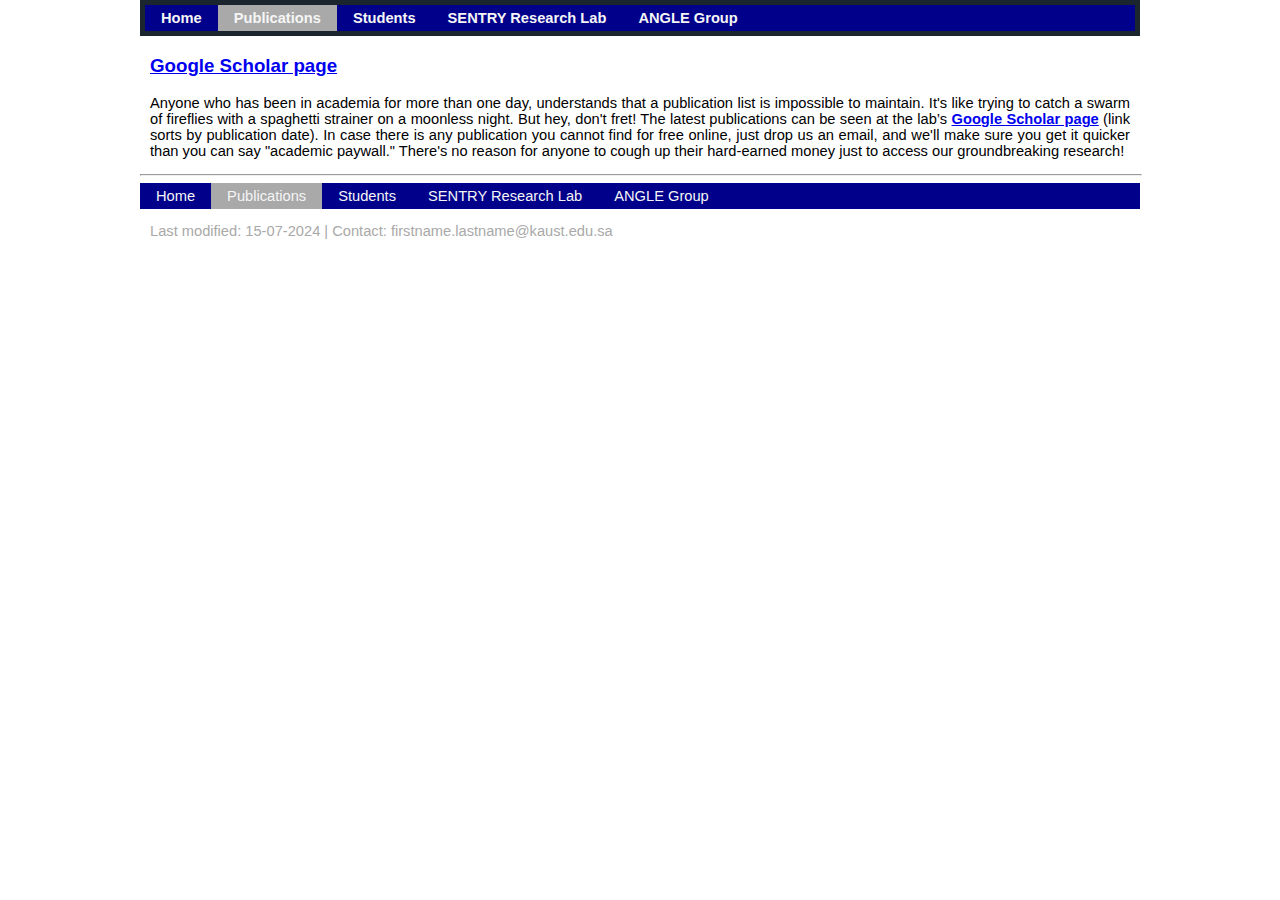
<file: publications.html>
<!DOCTYPE html>
<html>
<!-- Header Information -->
<head>
	<link rel="stylesheet" type="text/css" href="ckonstantinou.css">

	<meta charset="utf-8" />
	<meta name="description" content="Charalambos Konstantinou's Home Page">
	<meta name="keywords" content="Charalambos, Konstantinou, KAUST, Cyber-Physical Energy Systems, Security, Resilience">
	<meta name="author" content="ckonstantinou" >
	<meta name="viewport" content="width=device-width, initial-scale=1.0">

	<title>Konstantinou | KAUST</title>
	<link rel="shortcut icon" href="images/favicon.ico" type="image/x-icon">
</head>

<!-- Page Main Body -->
<body>

<!-- Site Navigation -->
<nav>
	<ul>
		<li><a href="index.html">Home</a></li>
		<li><a class="active" href="./publications.html">Publications</a></li>
		<li><a href="./students.html">Students</a></li>
		<li><a href="https://sentry.kaust.edu.sa/">SENTRY Research Lab</a></li>
		<li><a href="https://angle.kaust.edu.sa/">ANGLE Group</a></li>
	</ul>
</nav>

<h3><a name="scholar"><a href="https://scholar.google.com/citations?hl=en&user=c-Gb1JcAAAAJ&view_op=list_works&sortby=pubdate"><b>Google Scholar page</b></a></a></h3>
<p> 
Anyone who has been in academia for more than one day, understands that a publication list is impossible to maintain. It's like trying to catch a swarm of fireflies with a spaghetti strainer on a moonless night. But hey, don't fret! The latest publications can be seen at the lab’s <a href="https://scholar.google.com/citations?hl=en&user=c-Gb1JcAAAAJ&view_op=list_works&sortby=pubdate"><b>Google Scholar page</b></a> (link sorts by publication date). In case there is any publication you cannot find for free online, just drop us an email, and we'll make sure you get it quicker than you can say "academic paywall." There's no reason for anyone to cough up their hard-earned money just to access our groundbreaking research! 
</p>

<!-- Footer Content-->
<footer>
<hr align="center" width="100%">
<ul>
<li><a href="./index.html">Home</a></li>
<li><a class="active" href="./publications.html">Publications</a></li>
<li><a href="./students.html">Students</a></li>
<li><a href="https://sentry.kaust.edu.sa/">SENTRY Research Lab</a></li>
<li><a href="https://angle.kaust.edu.sa/">ANGLE Group</a></li>
</ul>
<p>Last modified: 15-07-2024 | Contact: firstname.lastname@kaust.edu.sa</p>
</footer>
</html>
</file>
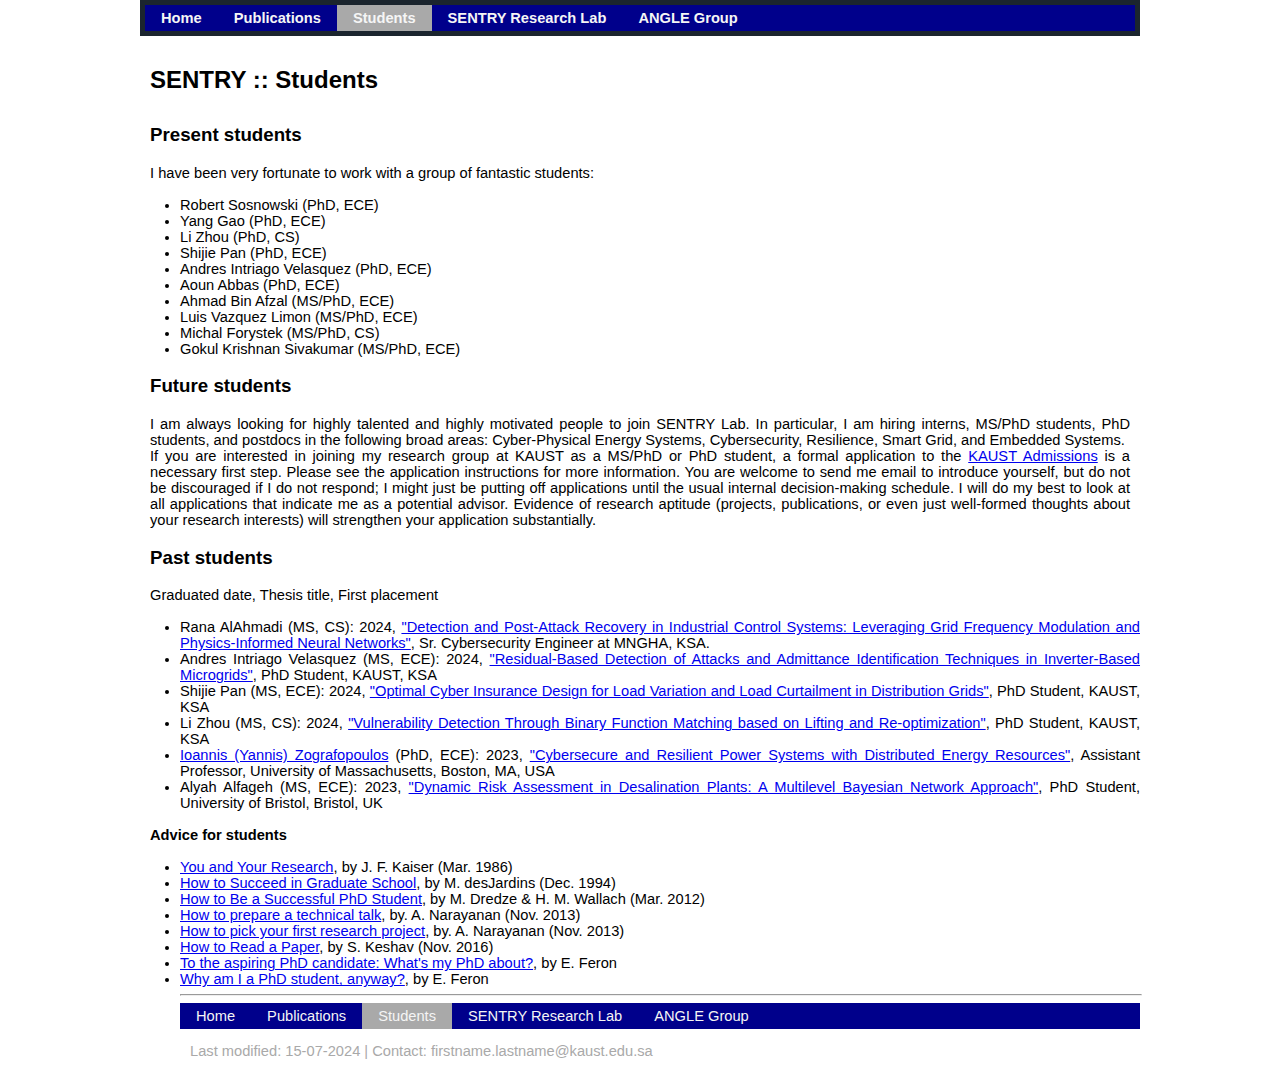
<file: students.html>
<!DOCTYPE html>
<html>
<!-- Header Information -->
<head>
	<link rel="stylesheet" type="text/css" href="ckonstantinou.css">

	<meta charset="utf-8" />
	<meta name="description" content="Charalambos Konstantinou's Home Page">
	<meta name="keywords" content="Charalambos, Konstantinou, KAUST, Cyber-Physical Energy Systems, Security, Resilience">
	<meta name="author" content="ckonstantinou" >
	<meta name="viewport" content="width=device-width, initial-scale=1.0">

	<title>Konstantinou | KAUST</title>
	<link rel="shortcut icon" href="images/favicon.ico" type="image/x-icon">
</head>

<!-- Page Main Body -->
<body>

<!-- Site Navigation -->
<nav>
	<ul>
		<li><a href="index.html">Home</a></li>
		<li><a href="./publications.html">Publications</a></li>
		<li><a class="active" href="./students.html">Students</a></li>
		<li><a href="https://sentry.kaust.edu.sa/">SENTRY Research Lab</a></li>
		<li><a href="https://angle.kaust.edu.sa/">ANGLE Group</a></li>
	</ul>
</nav>

<h2 id="journals">SENTRY :: Students</h2>
<h3><a name="present">Present students</a></h3>
<p> I have been very fortunate to work with a group of fantastic students:
<ul>
<!-- <li>Ioannis (Yannis) Zografopoulos (PhD, ECE)</li> -->
<li>Robert Sosnowski (PhD, ECE)</li>
<li>Yang Gao (PhD, ECE)</li>
<li>Li Zhou (PhD, CS)</li>
<li>Shijie Pan (PhD, ECE)</li>
<li>Andres Intriago Velasquez (PhD, ECE)</li>
<li>Aoun Abbas (PhD, ECE)</li>
<li>Ahmad Bin Afzal (MS/PhD, ECE)</li>
<li>Luis Vazquez Limon (MS/PhD, ECE)</li>
<li>Michal Forystek (MS/PhD, CS)</li>
<li>Gokul Krishnan Sivakumar (MS/PhD, ECE)</li>
<!-- <li>Alyah Alfageh (MS, ECE)</li> -->
<!-- <li>Rana A. AlAhmadi (MS, CS)</li> -->
</ul>
</p>

<h3><a name="present">Future students</a></h3>
<p> I am always looking for highly talented and highly motivated people to join SENTRY Lab. In particular, I am hiring interns, MS/PhD students, PhD students, and postdocs in the following broad areas: Cyber-Physical Energy Systems, Cybersecurity, Resilience, Smart Grid, and Embedded Systems. 
<br>
If you are interested in joining my research group at KAUST as a MS/PhD or PhD student, a formal application to the <a href="https://admissions.kaust.edu.sa/">KAUST Admissions</a> is a necessary first step. Please see the application instructions for more information. You are welcome to send me email to introduce yourself, but do not be discouraged if I do not respond; I might just be putting off applications until the usual internal decision-making schedule. I will do my best to look at all applications that indicate me as a potential advisor. Evidence of research aptitude (projects, publications, or even just well-formed thoughts about your research interests) will strengthen your application substantially.
</p>

<h3><a name="past">Past students</a></h3>
<p> Graduated date, Thesis title, First placement
<ul>
<li>Rana AlAhmadi (MS, CS): 2024, <a href="http://hdl.handle.net/10754/699717">"Detection and Post-Attack Recovery in Industrial Control Systems: Leveraging Grid Frequency Modulation and Physics-Informed Neural Networks"</a>, Sr. Cybersecurity Engineer at MNGHA, KSA.</li>
<li>Andres Intriago Velasquez (MS, ECE): 2024, <a href="http://hdl.handle.net/10754/699268">"Residual-Based Detection of Attacks and Admittance Identification Techniques in Inverter-Based Microgrids"</a>, PhD Student, KAUST, KSA</li>
<li>Shijie Pan (MS, ECE): 2024, <a href="http://hdl.handle.net/10754/698865">"Optimal Cyber Insurance Design for Load Variation and Load Curtailment in Distribution Grids"</a>, PhD Student, KAUST, KSA</li>
<li>Li Zhou (MS, CS): 2024, <a href="http://hdl.handle.net/10754/698490">"Vulnerability Detection Through Binary Function Matching based on Lifting and Re-optimization"</a>, PhD Student, KAUST, KSA</li>
<li><a href="https://zografop.github.io/">Ioannis (Yannis) Zografopoulos</a> (PhD, ECE): 2023, <a href="https://repository.kaust.edu.sa/handle/10754/693397">"Cybersecure and Resilient Power Systems with Distributed Energy Resources"</a>, Assistant Professor, University of Massachusetts, Boston, MA, USA</li>
<li>Alyah Alfageh (MS, ECE): 2023, <a href="https://repository.kaust.edu.sa/handle/10754/693260">"Dynamic Risk Assessment in Desalination Plants: A Multilevel Bayesian Network Approach"</a>, PhD Student, University of Bristol, Bristol, UK</li>
</ul>
</p>

<p><b>Advice for students</b></p>
<ul>
<li><a href="http://www.cs.virginia.edu/~robins/YouAndYourResearch.html">You and Your Research</a>, by J. F. Kaiser (Mar. 1986)</li>
<li><a href="https://dl.acm.org/doi/pdf/10.1145/197149.197154">How to Succeed in Graduate School</a>, by M. desJardins (Dec. 1994)</li>
<li><a href="https://people.cs.umass.edu/~wallach/how_to_be_a_successful_phd_student.pdf">How to Be a Successful PhD Student</a>, by M. Dredze &amp; H. M. Wallach (Mar. 2012)</li>
<li><a href="https://33bits.wordpress.com/2013/11/26/how-to-prepare-a-technical-talk/">How to prepare a technical talk</a>, by. A. Narayanan (Nov. 2013)</li>
<li><a href="https://33bits.wordpress.com/2013/11/01/how-to-pick-your-first-research-project/">How to pick your first research project</a>, by. A. Narayanan (Nov. 2013)</li>
<li><a href="http://ccr.sigcomm.org/online/files/p83-keshavA.pdf">How to Read a Paper</a>, by S. Keshav (Nov. 2016)</li>
<li><a href="http://www.feron.org/Eric/PhD_characterization_2.htm">To the aspiring PhD candidate: What's my PhD about?</a>, by E. Feron</li>
<li><a href="http://www.feron.org/Eric/Why_am_I_a_PhD_student.pdf">Why am I a PhD student, anyway?</a>, by E. Feron</li>



<!-- Footer Content-->
<footer>
<hr align="center" width="100%">
<ul>
<li><a href="./index.html">Home</a></li>
<li><a href="./publications.html">Publications</a></li>
<li><a class="active" href="./students.html">Students</a></li>
<li><a href="https://sentry.kaust.edu.sa/">SENTRY Research Lab</a></li>
<li><a href="https://angle.kaust.edu.sa/">ANGLE Group</a></li>
</ul>
<p>Last modified: 15-07-2024 | Contact: firstname.lastname@kaust.edu.sa</p>
</footer>
</html>
</file>
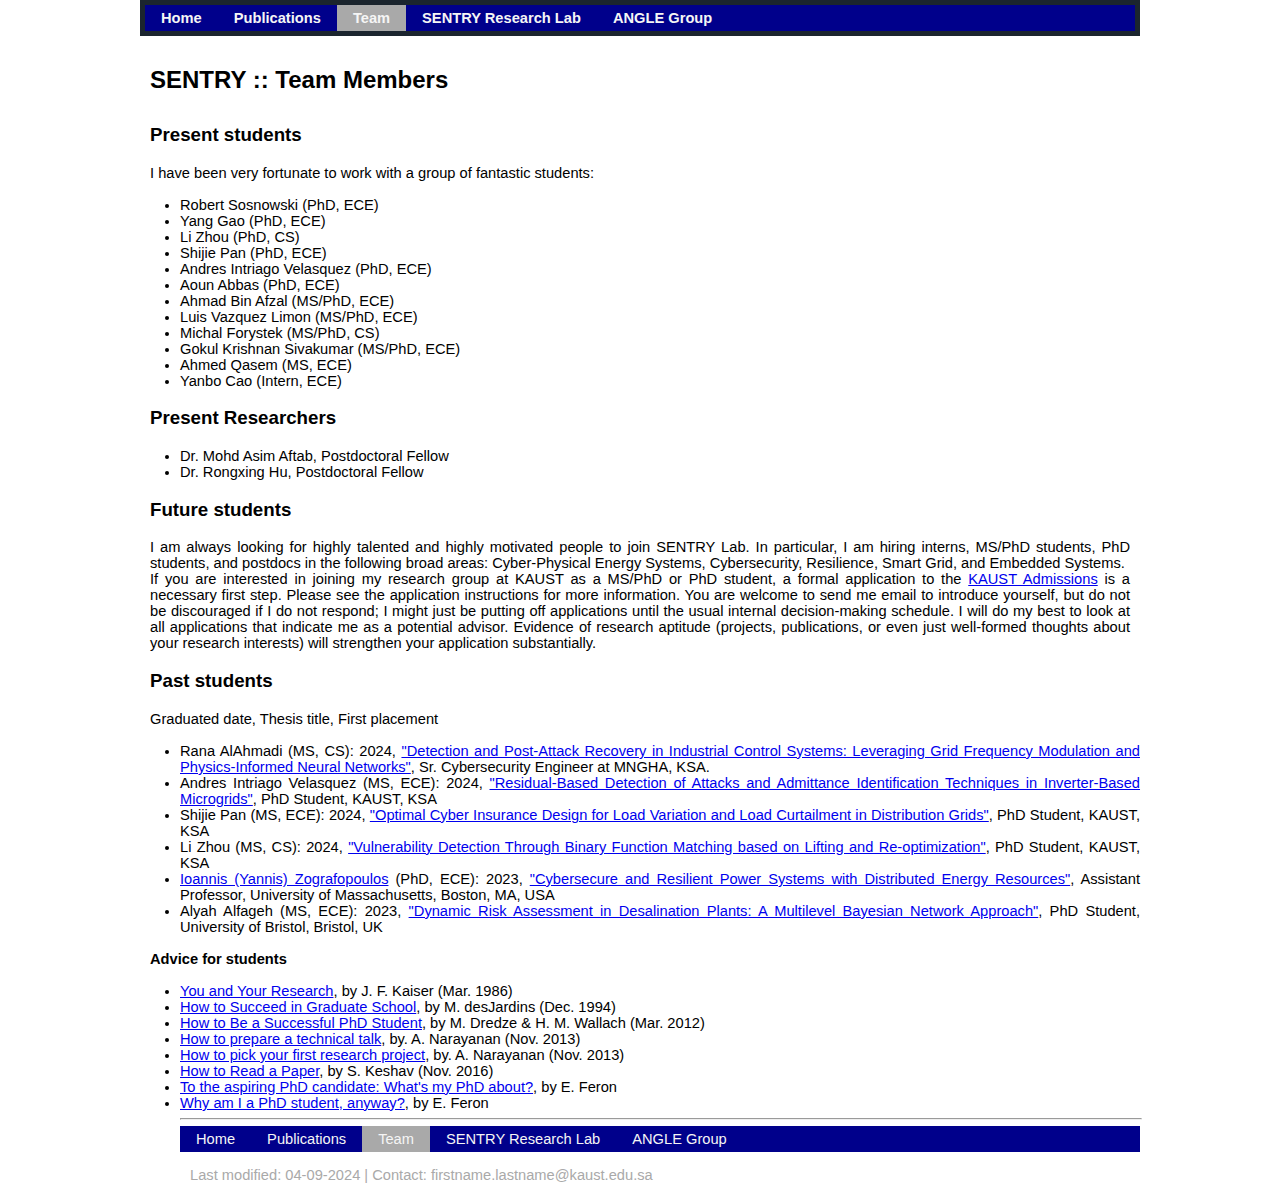
<file: team.html>
<!DOCTYPE html>
<html>
<!-- Header Information -->
<head>
	<link rel="stylesheet" type="text/css" href="ckonstantinou.css">

	<meta charset="utf-8" />
	<meta name="description" content="Charalambos Konstantinou's Home Page">
	<meta name="keywords" content="Charalambos, Konstantinou, KAUST, Cyber-Physical Energy Systems, Security, Resilience">
	<meta name="author" content="ckonstantinou" >
	<meta name="viewport" content="width=device-width, initial-scale=1.0">

	<title>Konstantinou | KAUST</title>
	<link rel="shortcut icon" href="images/favicon.ico" type="image/x-icon">
</head>

<!-- Page Main Body -->
<body>

<!-- Site Navigation -->
<nav>
	<ul>
		<li><a href="index.html">Home</a></li>
		<li><a href="./publications.html">Publications</a></li>
		<li><a class="active" href="./team.html">Team</a></li>
		<li><a href="https://sentry.kaust.edu.sa/">SENTRY Research Lab</a></li>
		<li><a href="https://angle.kaust.edu.sa/">ANGLE Group</a></li>
	</ul>
</nav>

<h2 id="journals">SENTRY :: Team Members</h2>
<h3><a name="present">Present students</a></h3>
<p> I have been very fortunate to work with a group of fantastic students:
<ul>
<!-- <li>Ioannis (Yannis) Zografopoulos (PhD, ECE)</li> -->
<li>Robert Sosnowski (PhD, ECE)</li>
<li>Yang Gao (PhD, ECE)</li>
<li>Li Zhou (PhD, CS)</li>
<li>Shijie Pan (PhD, ECE)</li>
<li>Andres Intriago Velasquez (PhD, ECE)</li>
<li>Aoun Abbas (PhD, ECE)</li>
<li>Ahmad Bin Afzal (MS/PhD, ECE)</li>
<li>Luis Vazquez Limon (MS/PhD, ECE)</li>
<li>Michal Forystek (MS/PhD, CS)</li>
<li>Gokul Krishnan Sivakumar (MS/PhD, ECE)</li>
<li>Ahmed Qasem (MS, ECE)</li>
<li>Yanbo Cao (Intern, ECE)</li>
<!-- <li>Alyah Alfageh (MS, ECE)</li> -->
<!-- <li>Rana A. AlAhmadi (MS, CS)</li> -->
</ul>
</p>

<h3><a name="present">Present Researchers</a></h3>
<ul>
<!--<li>Dr. Nabil Mohammaed, Research Scientist (co-advised with Prof. Shehab Ahmed)</li>-->
<li>Dr. Mohd Asim Aftab, Postdoctoral Fellow</li>
<li>Dr. Rongxing Hu, Postdoctoral Fellow</li>
<!--<li>Dr. Biswarup Mukherjee, Postdoctoral Fellow</li>-->
<!--<li>Adrian V. Montiano, Research Technician (co-advised with Prof. Shehab Ahmed)</li>-->
</ul>
</p>

<h3><a name="present">Future students</a></h3>
<p> I am always looking for highly talented and highly motivated people to join SENTRY Lab. In particular, I am hiring interns, MS/PhD students, PhD students, and postdocs in the following broad areas: Cyber-Physical Energy Systems, Cybersecurity, Resilience, Smart Grid, and Embedded Systems. 
<br>
If you are interested in joining my research group at KAUST as a MS/PhD or PhD student, a formal application to the <a href="https://admissions.kaust.edu.sa/">KAUST Admissions</a> is a necessary first step. Please see the application instructions for more information. You are welcome to send me email to introduce yourself, but do not be discouraged if I do not respond; I might just be putting off applications until the usual internal decision-making schedule. I will do my best to look at all applications that indicate me as a potential advisor. Evidence of research aptitude (projects, publications, or even just well-formed thoughts about your research interests) will strengthen your application substantially.
</p>

<h3><a name="past">Past students</a></h3>
<p> Graduated date, Thesis title, First placement
<ul>
<li>Rana AlAhmadi (MS, CS): 2024, <a href="http://hdl.handle.net/10754/699717">"Detection and Post-Attack Recovery in Industrial Control Systems: Leveraging Grid Frequency Modulation and Physics-Informed Neural Networks"</a>, Sr. Cybersecurity Engineer at MNGHA, KSA.</li>
<li>Andres Intriago Velasquez (MS, ECE): 2024, <a href="http://hdl.handle.net/10754/699268">"Residual-Based Detection of Attacks and Admittance Identification Techniques in Inverter-Based Microgrids"</a>, PhD Student, KAUST, KSA</li>
<li>Shijie Pan (MS, ECE): 2024, <a href="http://hdl.handle.net/10754/698865">"Optimal Cyber Insurance Design for Load Variation and Load Curtailment in Distribution Grids"</a>, PhD Student, KAUST, KSA</li>
<li>Li Zhou (MS, CS): 2024, <a href="http://hdl.handle.net/10754/698490">"Vulnerability Detection Through Binary Function Matching based on Lifting and Re-optimization"</a>, PhD Student, KAUST, KSA</li>
<li><a href="https://zografop.github.io/">Ioannis (Yannis) Zografopoulos</a> (PhD, ECE): 2023, <a href="https://repository.kaust.edu.sa/handle/10754/693397">"Cybersecure and Resilient Power Systems with Distributed Energy Resources"</a>, Assistant Professor, University of Massachusetts, Boston, MA, USA</li>
<li>Alyah Alfageh (MS, ECE): 2023, <a href="https://repository.kaust.edu.sa/handle/10754/693260">"Dynamic Risk Assessment in Desalination Plants: A Multilevel Bayesian Network Approach"</a>, PhD Student, University of Bristol, Bristol, UK</li>
</ul>
</p>

<p><b>Advice for students</b></p>
<ul>
<li><a href="http://www.cs.virginia.edu/~robins/YouAndYourResearch.html">You and Your Research</a>, by J. F. Kaiser (Mar. 1986)</li>
<li><a href="https://dl.acm.org/doi/pdf/10.1145/197149.197154">How to Succeed in Graduate School</a>, by M. desJardins (Dec. 1994)</li>
<li><a href="https://people.cs.umass.edu/~wallach/how_to_be_a_successful_phd_student.pdf">How to Be a Successful PhD Student</a>, by M. Dredze &amp; H. M. Wallach (Mar. 2012)</li>
<li><a href="https://33bits.wordpress.com/2013/11/26/how-to-prepare-a-technical-talk/">How to prepare a technical talk</a>, by. A. Narayanan (Nov. 2013)</li>
<li><a href="https://33bits.wordpress.com/2013/11/01/how-to-pick-your-first-research-project/">How to pick your first research project</a>, by. A. Narayanan (Nov. 2013)</li>
<li><a href="http://ccr.sigcomm.org/online/files/p83-keshavA.pdf">How to Read a Paper</a>, by S. Keshav (Nov. 2016)</li>
<li><a href="http://www.feron.org/Eric/PhD_characterization_2.htm">To the aspiring PhD candidate: What's my PhD about?</a>, by E. Feron</li>
<li><a href="http://www.feron.org/Eric/Why_am_I_a_PhD_student.pdf">Why am I a PhD student, anyway?</a>, by E. Feron</li>



<!-- Footer Content-->
<footer>
<hr align="center" width="100%">
<ul>
<li><a href="./index.html">Home</a></li>
<li><a href="./publications.html">Publications</a></li>
<li><a class="active" href="./team.html">Team</a></li>
<li><a href="https://sentry.kaust.edu.sa/">SENTRY Research Lab</a></li>
<li><a href="https://angle.kaust.edu.sa/">ANGLE Group</a></li>
</ul>
<p>Last modified: 04-09-2024 | Contact: firstname.lastname@kaust.edu.sa</p>
</footer>
</html>
</file>
<file: ckonstantinou.css>
body {
    background-color: white;
    font-family: Helvetica, Arial, sans-serif;
    text-align: justify;
    margin-left: 10px;
    max-width: 1000px;
    align-content: center;
    margin: auto;
}

h1 {
    padding-top: 10px;
    padding-right: 15px;
    padding-bottom: 10px;
    padding-left: 15px;
    color: black;
    border-radius: 0px 20px 0px;
}

h2 {
    padding-top: 10px;
    padding-right: 10px;
    padding-bottom: 10px;
    padding-left: 10px;
    color: black;;
    border-radius: 0px 20px 0px;
}

h3 {
    padding-top: 0px;
    padding-right: 10px;
    padding-bottom: 0px;
    padding-left: 10px;
    color: black;;
    border-radius: 0px 20px 0px;
}

nav {
    background-color: #1b252e;
    font-weight: bolder;
    padding-top: 5px;
    padding-right: 5px;
    padding-bottom: 5px;
    padding-left: 5px;
}

nav ul {
    list-style-type: none;
    margin: 0;
    padding: 0;
    overflow: hidden;
    background-color: darkblue;
}

nav li {
    float: left;
}

nav li a {
    display: block;
    color: whitesmoke;
    text-align: center;
    padding: 5px 16px;
    text-decoration: none;
}

nav li a:hover {
    background-color: gray;
}

.active {
    background-color: darkgrey;
}

footer ul {
    list-style-type: none;
    margin: 0;
    padding: 0;
    overflow: hidden;
    background-color: darkblue;
}

footer li {
    float: left;
}

.page-nav ul {
    list-style-type: none;
    width: 28%;
    background-color: darkblue;
    border-radius: 0px 20px 0px;
    padding-left: 0px;
}

.page-nav li a {
    display: block;
    color: whitesmoke;
    font-weight: bolder;
    text-align: left;
    padding: 5px 16px;
    text-decoration: none;
}

tr:nth-child(even) {
    background: lightgray;
    }
    
    
tr:nth-child(odd) {
    background: white;
    }

.page-nav li a:hover {
    background-color: gray;
    border-radius: 0px 20px 0px;
}

table {
    font-size: 10pt;
}

td {
    padding-left: 10px;
    padding-right: 10px;    
    text-align: left;   
}

th {
    padding-left: 10px;
    padding-right: 10px;    
    background-color: darkblue;
    text-align: left;
    color: white;
}

footer li a {
    display: block;
    color: whitesmoke;
    text-align: center;
    padding: 5px 16px;
    text-decoration: none;
}

footer li a:hover {
    background-color: gray;
}

p {
    padding-right: 10px;
    padding-left: 10px;
    text-align: justify;
    font-size: 11pt;
}

li {
    font-size: 11pt;
}

img {
    border-radius: 0px 20px 0px;
}

.article-block ul {
    list-style-type: none;
}

.article-block li {
    padding-top: 5px;
    padding-bottom: 5px;
    font-size: 11pt;
}

footer {
    font-size: smaller;
    color: darkgrey;
}

.top-link {
    font-size: smaller;
}
</file>
